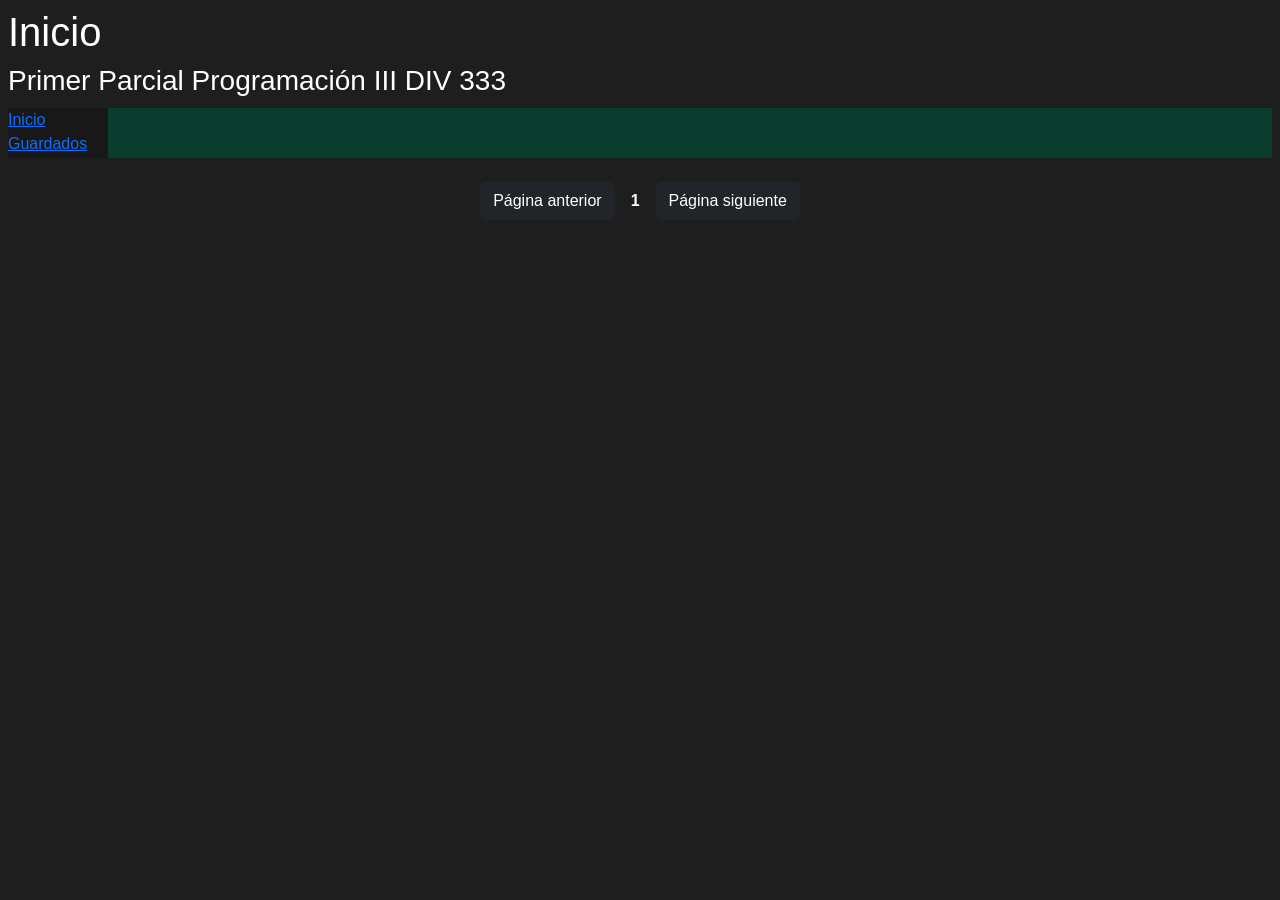
<file: index.html>
<!DOCTYPE html>
<html lang="en">
  <head>
    <meta charset="UTF-8" />
    <meta name="viewport" content="width=device-width, initial-scale=1.0" />
    <link
      href="https://cdn.jsdelivr.net/npm/bootstrap@5.3.3/dist/css/bootstrap.min.css"
      rel="stylesheet"
      integrity="sha384-QWTKZyjpPEjISv5WaRU9OFeRpok6YctnYmDr5pNlyT2bRjXh0JMhjY6hW+ALEwIH"
      crossorigin="anonymous"
    />
    <link rel="stylesheet" href="style.css" />
    <title>Primer Parcial Programación III DIV 333</title>
  </head>
  <body>
    <main class="m-2">
      <header>
        <h1>Inicio</h1>
        <h3>Primer Parcial Programación III DIV 333</h3>
      </header>
      <nav id="panel-izquierda">
        <a href="./index.html">Inicio</a>
        <a href="./guardados.html">Guardados</a>
      </nav>
      <section id="principal">
        <div id="cartas">
          <!-- Aquí se deben mostrar las cartas -->
        </div>
        
      </section>
    </main>
  </body>
  <footer class="d-flex justify-content-center p-3"><div class = "d-flex align-items-center gap-3" id="selectorPagina">
        <button class="btn btn-dark" id="anterior">Página anterior</button>
        <div class ="fw-bold" id="numeroPagina">1</div>
        <button class ="btn btn-dark" id="siguiente">Página siguiente</button></div></footer>
  <script type= "module" src= "main.js"></script>
</html>
</file>
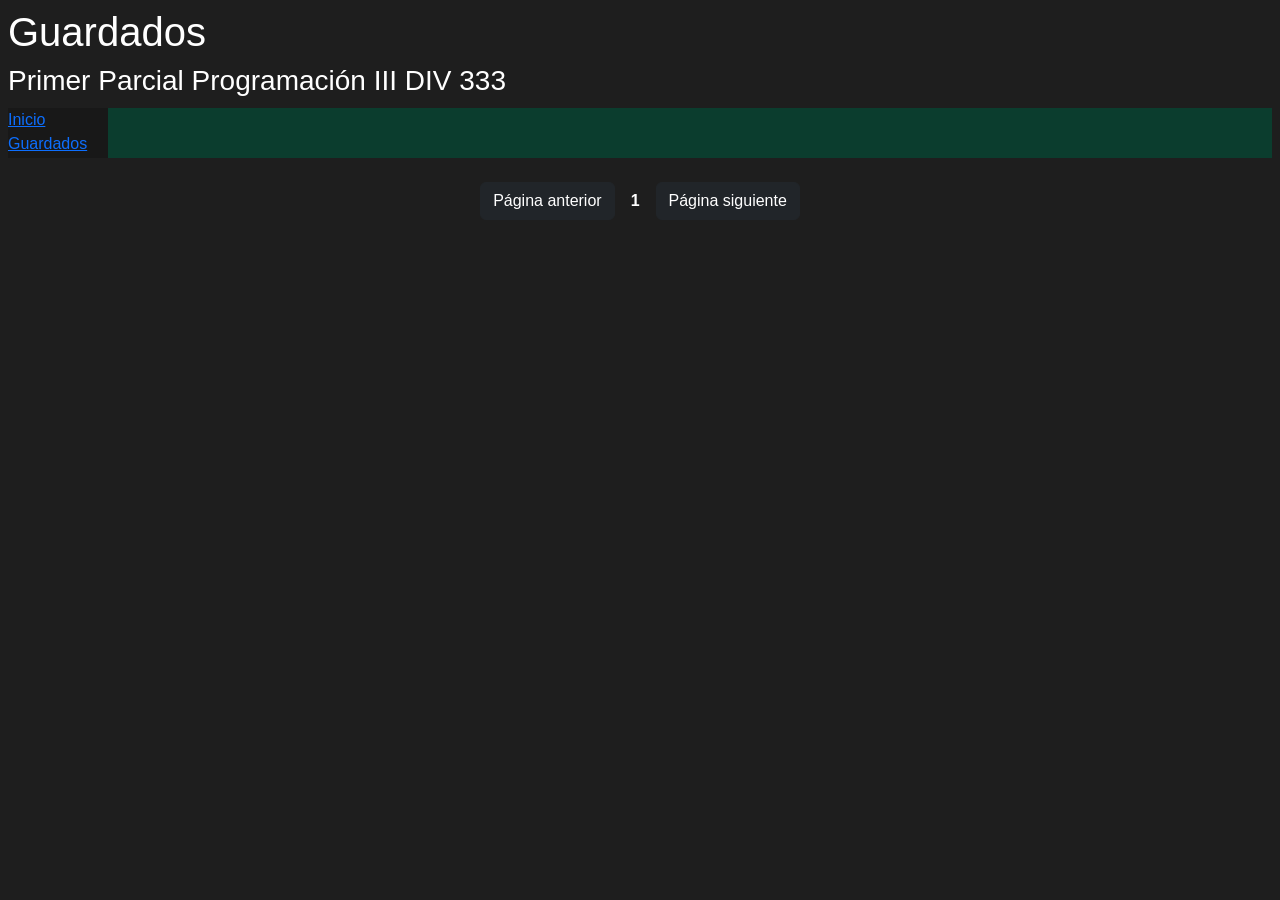
<file: guardados.html>
<!DOCTYPE html>
<html lang="en">
  <head>
    <meta charset="UTF-8" />
    <meta name="viewport" content="width=device-width, initial-scale=1.0" />
    <link
      href="https://cdn.jsdelivr.net/npm/bootstrap@5.3.3/dist/css/bootstrap.min.css"
      rel="stylesheet"
      integrity="sha384-QWTKZyjpPEjISv5WaRU9OFeRpok6YctnYmDr5pNlyT2bRjXh0JMhjY6hW+ALEwIH"
      crossorigin="anonymous"
    />
    <link rel="stylesheet" href="style.css" />
    <title>Primer Parcial Programación III DIV 333</title>
  </head>
  <body>
    <main class="m-2">
      <header>
        <h1>Guardados</h1>
        <h3>Primer Parcial Programación III DIV 333</h3>
      </header>
      <nav id="panel-izquierda">
        <a href="./index.html">Inicio</a>
        <a href="./guardados.html">Guardados</a>
      </nav>
      <section id="principal">
        <div id="cartas">
          <!-- Aquí se deben mostrar las cartas-->
        </div>
        
    </main>
  </body>
  <footer class="d-flex justify-content-center p-3"><div class = "d-flex align-items-center gap-3" id="selectorPagina">
        <button class="btn btn-dark" id="anterior">Página anterior</button>
        <div class ="fw-bold" id="numeroPagina">1</div>
        <button class ="btn btn-dark" id="siguiente">Página siguiente</button></div></footer>
  <script type= "module" src= "main.js"></script>
</html>
</file>
<file: style.css>
.m-2 {
    display:grid;
    grid-template-rows: 100px 1fr;
    grid-template-columns: 100px 1fr;
    font-family: 'Poppins', sans-serif;
  }

.m-2 header {
    grid-column: 1/3;
    grid-row: 1;
    color:white;
    background-color: #1E1E1E;
}
nav{
    grid-row:2;
    grid-column: 1;
    background-color:#181818;
}

#principal{
    color: white;
    padding-bottom: 50px;
    grid-row: 2;
    grid-column: 2;
    background-color: #0B3D2E;

}
#cartas{
    display:grid;
    grid-template-columns: repeat(4,1fr);
    
}
#cartas img{
    width: 70%;

}
#cartas > div{
    color:black;
    background:white;
    border-radius:10px;
    padding:10px;
    margin: 10px;
    display: grid;
    grid-template-rows: auto auto auto 50px;
    text-align: center;
}


@media (max-width: 900px){
    #cartas{
        grid-template-columns: auto auto;
    }
}


@media (max-width: 550px)
{   #cartas{
        grid-template-columns: auto;
    }
}

footer{
    background-color: #1E1E1E;
    font-family: 'Poppins', sans-serif;
}
body{
    color: white;
    background-color: #1E1E1E;
}
</file>
